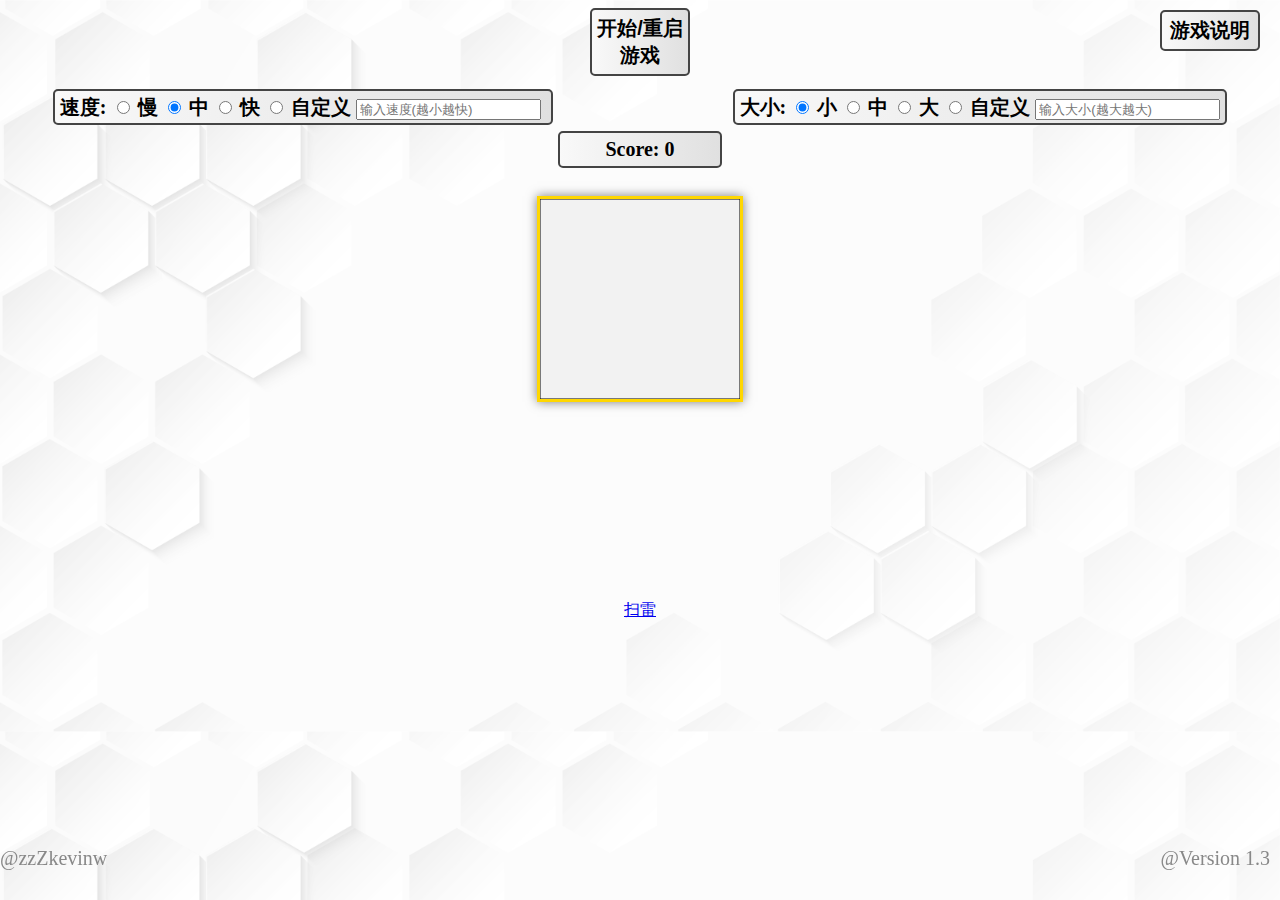
<file: index.html>
<!DOCTYPE html>
<html>
<head>
    <title>Snake</title>
    <link rel="stylesheet" href="snake.css">
    <link rel="icon" href="favicon.ico" type="image/x-icon">
    <link rel="shortcut icon" href="favicon.ico" type="image/x-icon">
</head>
<body>
    <button id="instructionsButton">游戏说明</button>
    <div id="instructions" style="display: none;">
        <p>1.初始状态: 游戏开始时，玩家控制一条小蛇，通常在屏幕中央。</p>
        <p>2.移动: 玩家使用键盘上下左右箭头键来控制蛇的移动方向，蛇会不断地沿着当前方向移动。</p>
        <p>3.食物: 游戏屏幕上会随机出现食物（红色），玩家的目标是控制蛇吃到这些食物。</p>
        <p>4.吃食物后增长: 当蛇的头部与食物相撞时，蛇会吞下食物并变长，吃到食物通常会增加玩家的得分。</p>
        <p>5.碰撞: 蛇不能撞到屏幕边缘或自己的身体，这样的碰撞会导致游戏结束。</p>
        <p>6.速度: 游戏通常有不同的速度级别，蛇的移动速度会影响游戏的难度。</p>
        <p>7.目标: 游戏的主要目标是获得尽可能高的分数,分数通常基于蛇吃到的食物数量，有时也可能与蛇的长度有关。</p>
        <p>PS: 空格可以开始/重新游戏!</p>
    </div>
    <div class="controls">
        <div class="button-container"> <!-- 添加此行 -->
            <button id="startBtn">开始/重启游戏</button>
        </div> <!-- 添加此行 -->
    </div>
    <br>
    <span class="sstyle">
        <label>速度:</label>
        <input type="radio" id="slow" name="speed" value="250">
        <label for="slow">慢</label>
        <input type="radio" id="medium" name="speed" value="200" checked>
        <label for="medium">中</label>
        <input type="radio" id="fast" name="speed" value="150">
        <label for="fast">快</label>
        <input type="radio" id="customSpeed" name="speed" value="custom">
        <label for="customSpeed">自定义</label>
        <input type="text" id="customSpeedValue" placeholder="输入速度(越小越快)" maxlength="3" pattern="\d{1,3}">
    </span> 
    &nbsp;&nbsp;&nbsp;&nbsp;&nbsp;&nbsp;&nbsp;&nbsp;&nbsp;&nbsp;&nbsp;&nbsp;&nbsp;&nbsp;&nbsp;&nbsp;&nbsp;&nbsp;&nbsp;&nbsp;&nbsp;&nbsp;&nbsp;&nbsp;&nbsp;&nbsp;&nbsp;&nbsp;&nbsp;&nbsp;&nbsp;&nbsp;&nbsp;&nbsp;&nbsp;&nbsp;&nbsp;&nbsp;&nbsp;
    <span class="sstyle">
        <label>大小:</label>
        <input type="radio" id="small" name="size" value="200" checked>
        <label for="small">小</label>
        <input type="radio" id="mediumSize" name="size" value="300">
        <label for="mediumSize">中</label>
        <input type="radio" id="large" name="size" value="400">
        <label for="large">大</label>
        <input type="radio" id="customSize" name="size" value="custom">
        <label for="customSize">自定义</label>
        <input type="text" id="customSizeValue" placeholder="输入大小(越大越大)" maxlength="3" pattern="\d{1,3}">
    </span>
    <br>
    <div id="scoreBoard" class = "sstyle">Score: 0</div>
    <br>
    <canvas class="gameCanvas" id="gameCanvas" width="200" height="200"></canvas>
    <script src="snake.js"></script>
</body>
<footer>
    <br><br><br><br><br><br><br><br><br><br><br>
    <div style="text-align: center;">
        <a href="https://zzzkevinw.github.io/Web_Minesweeper/" class="footer-button" target="_blank">扫雷</a>
    </div>
    <p id = "author">@zzZkevinw</p>
    <p id = "version">@Version 1.3</p>
</footer>
</html>
</file>
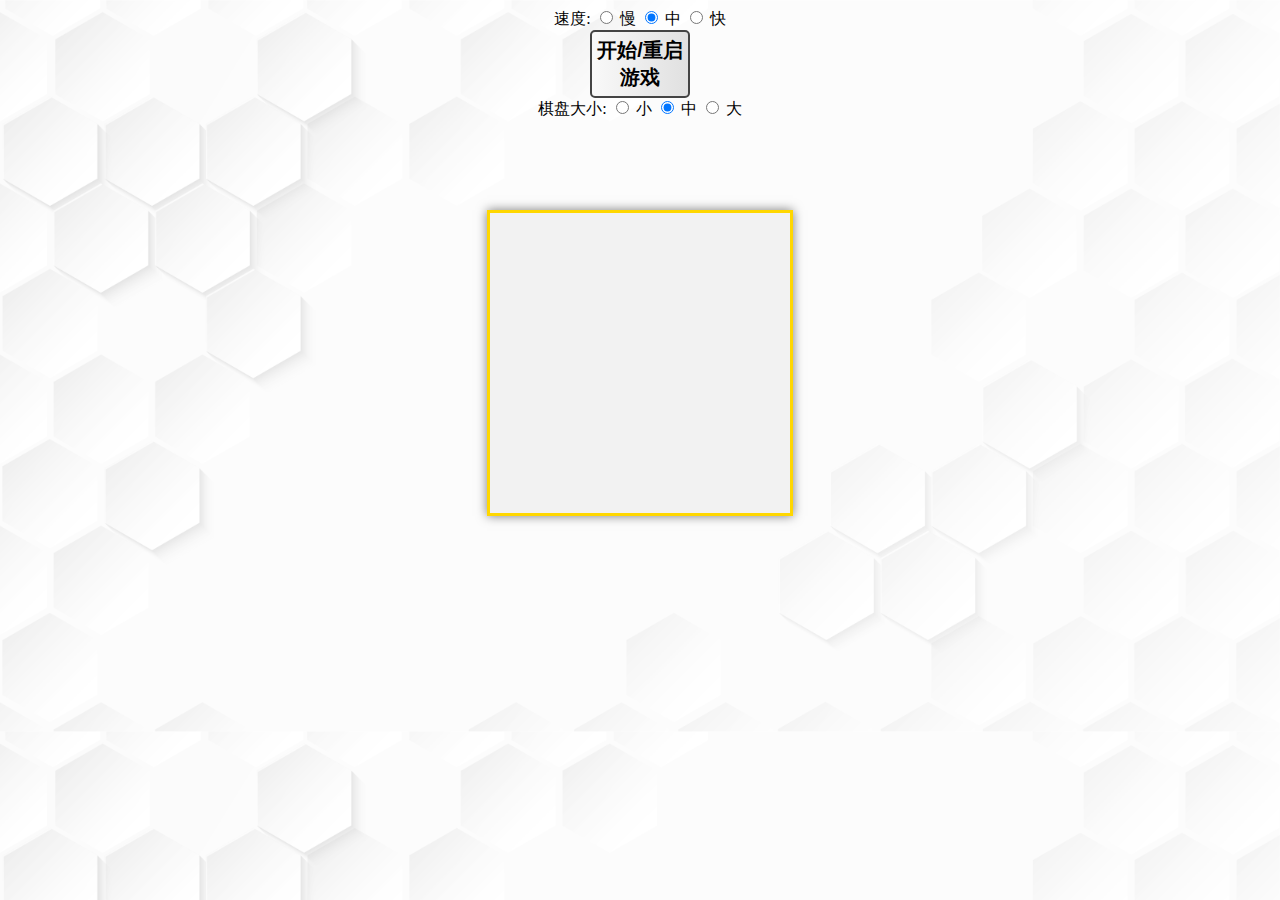
<file: snake.html>
<!DOCTYPE html>
<html>
<head>
    <title>贪吃蛇游戏</title>
    <link rel="stylesheet" href="snake.css">
</head>
<body>
    <div class="controls">
        <div class="speed-controls">
            <label>速度:</label>
            <input type="radio" id="slow" name="speed" value="200">
            <label for="slow">慢</label>
            <input type="radio" id="medium" name="speed" value="150" checked>
            <label for="medium">中</label>
            <input type="radio" id="fast" name="speed" value="100">
            <label for="fast">快</label>
        </div>
        <div class="button-container"> <!-- 添加此行 -->
            <button id="startBtn">开始/重启游戏</button>
        </div> <!-- 添加此行 -->
        <div class="size-controls">
            <label>棋盘大小:</label>
            <input type="radio" id="small" name="size" value="200">
            <label for="small">小</label>
            <input type="radio" id="mediumSize" name="size" value="300" checked>
            <label for="mediumSize">中</label>
            <input type="radio" id="large" name="size" value="400">
            <label for="large">大</label>
        </div>
    </div>
    <br>
    <br>
    <br>
    <br>
    <br>
    <canvas class="gameCanvas" id="gameCanvas" width="300" height="300"></canvas>
    <script src="snake.js"></script>
</body>
</html>
</file>
<file: snake.css>
body {
    text-align: center;
    background-image: url(./source/BG_Snake.jpg);
    background-size: cover;
}

.gameCanvas {
    display: block;
    margin: 0 auto;
    background-color: #f2f2f2; /* 棋盘背景颜色 */
    border: 3px solid gold; /* 外边框 */
    box-shadow: 0px 0px 10px rgba(0, 0, 0, 0.5); /* 阴影效果 */
}

#scoreBoard {
    font-size: 20px;
    font-weight: bold;
    color: #000;
    background: linear-gradient(to right, #f9f9f9, #e0e0e0);
    padding: 5px;
    border-radius: 5px;
    text-align: center; /* 让文本居中 */
    border: 2px solid #444;
    transition-duration: 0.4s;
    cursor: default;
    margin: 10px auto; /* 上下设置10px的外边距，并且自动设置左右外边距 */
    width: 150px;
}
.sstyle {
    font-size: 20px; /* 设置字体大小 */
    font-weight: bold; /* 设置字体粗细 */
    color: #000; /* 设置字体颜色 */
    background: linear-gradient(to right, #f9f9f9, #e0e0e0); /* 渐变背景色 */
    padding: 5px; /* 设置内边距 */
    border-radius: 5px; /* 设置边框圆角 */
    text-align: center; /* 设置文本对齐方式 */
    border: 2px solid #444; /* 边框 */
    transition-duration: 0.4s; /* 设置过渡效果 */
    cursor: default; /*设置鼠标样式 */
    margin: 0 10px; /* 设置按钮间距 */
    width: 100px; /* 设置宽度 */
}
button {
    font-size: 20px; /* 设置字体大小 */
    font-weight: bold; /* 设置字体粗细 */
    color: #000; /* 设置字体颜色 */
    background: linear-gradient(to right, #f9f9f9, #e0e0e0); /* 渐变背景色 */
    padding: 5px; /* 设置内边距 */
    border-radius: 5px; /* 设置边框圆角 */
    text-align: center; /* 设置文本对齐方式 */
    border: 2px solid #444; /* 边框 */
    transition-duration: 0.4s; /* 设置过渡效果 */
    cursor: pointer; /* 设置鼠标样式 */
    margin: 0 10px; /* 设置按钮间距 */
    width: 100px; /* 设置宽度 */
}

.button-container {
    display: flex; /* 设置为 flex 容器 */
    justify-content: center; /* 水平居中对齐 */
}

button:hover {
    background: linear-gradient(to right, #636060, #777676); /* 鼠标悬停时的渐变背景色 */
}

#instructionsButton {
    position: absolute;
    top: 10px; 
    right: 10px;
    width:100px;
    /* 其他样式... */
}

#instructions {
    text-align:justify;
    width: 200px;
    height: 550px;
    position: absolute;
    top: 60px; 
    right: 10px;
    display: none;
    border: 2px solid #ccc; /* 边框样式 */
    padding: 5px; /* 边框内边距 */
    background-color: #f2f2f2; /* 背景色 */
    overflow-y: auto; /* 添加滚动条 */
}

footer #author{
    position: fixed;
    left: 10px;
    bottom: 10px;
    font-size: 20px;
    color: #888;
    left: 0;
}

footer #version{
    position: fixed;
    right: 10px;
    bottom: 10px;
    font-size: 20px;
    color: #888;
}
</file>
